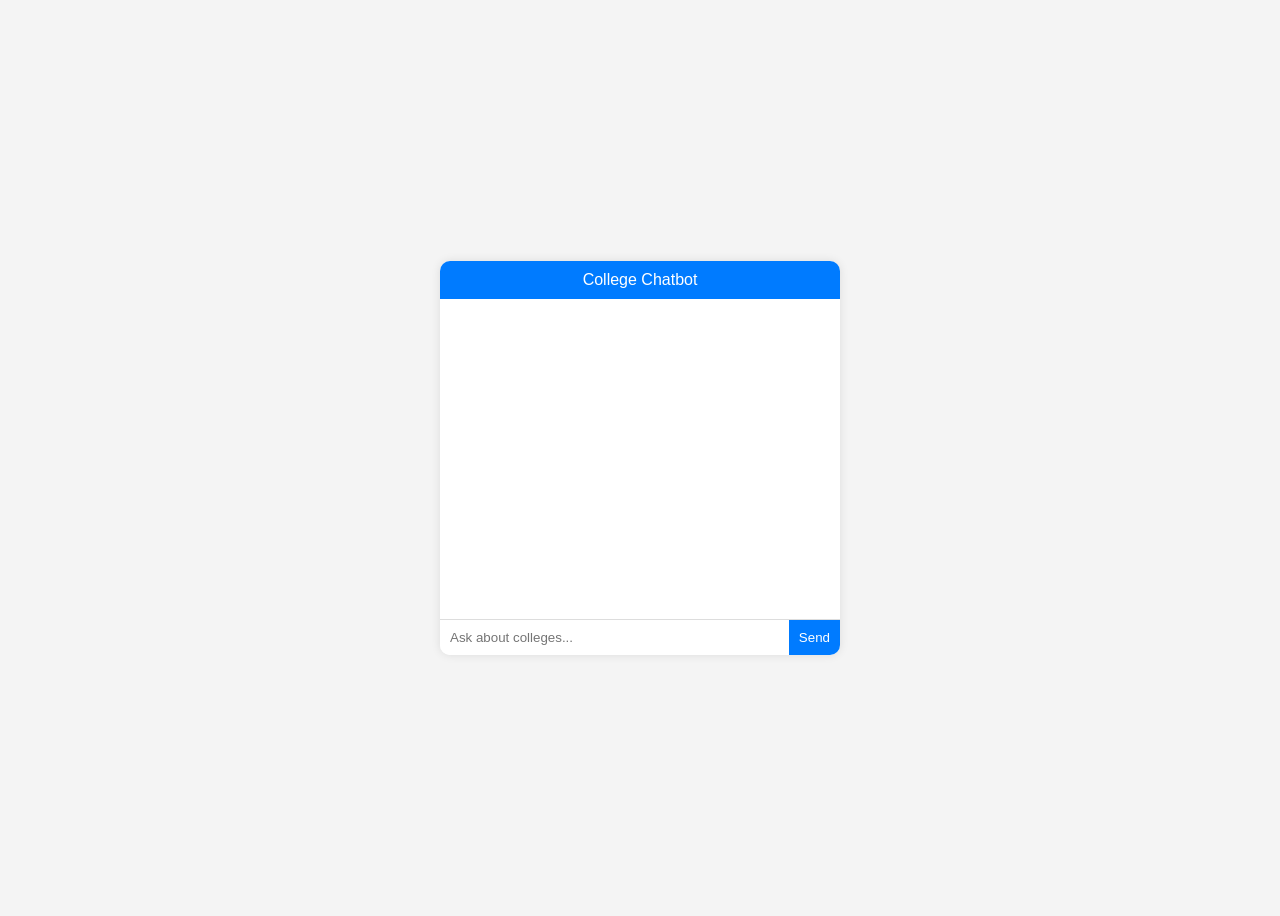
<file: aichat.html>
<!DOCTYPE html>
<html>
<head>
    <title>College Chatbot</title>
    <style>
        body {
            font-family: Arial, sans-serif;
            display: flex;
            justify-content: center;
            align-items: center;
            height: 100vh;
            background-color: #f4f4f4;
        }
        .chat-container {
            width: 400px;
            background: white;
            box-shadow: 0px 0px 10px rgba(0, 0, 0, 0.1);
            border-radius: 10px;
            overflow: hidden;
        }
        .chat-header {
            background: #007bff;
            color: white;
            padding: 10px;
            text-align: center;
        }
        .chat-body {
            height: 300px;
            overflow-y: auto;
            padding: 10px;
        }
        .chat-footer {
            display: flex;
            border-top: 1px solid #ddd;
        }
        .chat-footer input {
            flex: 1;
            padding: 10px;
            border: none;
        }
        .chat-footer button {
            padding: 10px;
            border: none;
            background: #007bff;
            color: white;
            cursor: pointer;
        }
        .message {
            padding: 8px;
            margin: 5px;
            border-radius: 5px;
        }
        .user-message {
            background: #007bff;
            color: white;
            text-align: right;
        }
        .bot-message {
            background: #e0e0e0;
            color: black;
        }
    </style>
</head>
<body>
    <div class="chat-container">
        <div class="chat-header">College Chatbot</div>
        <div class="chat-body" id="chat-body"></div>
        <div class="chat-footer">
            <input type="text" id="user-input" placeholder="Ask about colleges...">
            <button onclick="sendMessage()">Send</button>
        </div>
    </div>

    <script>
        function sendMessage() {
            const userInput = document.getElementById("user-input").value.trim();
            if (!userInput) return;

            appendMessage(userInput, "user-message");
            document.getElementById("user-input").value = "";

            setTimeout(() => {
                const botResponse = getBotResponse(userInput);
                appendMessage(botResponse, "bot-message");
            }, 1000);
        }

        function appendMessage(text, className) {
            const chatBody = document.getElementById("chat-body");
            const messageDiv = document.createElement("div");
            messageDiv.className = `message ${className}`;
            messageDiv.textContent = text;
            chatBody.appendChild(messageDiv);
            chatBody.scrollTop = chatBody.scrollHeight;
        }

        function getBotResponse(input) {
            input = input.toLowerCase().trim();

            const responses = [
                { pattern: /best college in kolkata/, response: "NIT Durgapur and Jadavpur University are top colleges in Kolkata." },
                { pattern: /best college in mumbai/, response: "IIT Bombay and ICT Mumbai are top-ranked colleges in Mumbai." },
                { pattern: /best college in delhi/, response: "IIT Delhi and DTU are among the best in Delhi." },
                { pattern: /colleges in kolkata/, response: "Some top colleges in Kolkata are NIT Durgapur, Jadavpur University, and IEM." },
                { pattern: /colleges in mumbai/, response: "Top colleges in Mumbai include IIT Bombay, VJTI, and SPIT." },
                { pattern: /colleges in delhi/, response: "Delhi has great colleges like IIT Delhi, DTU, and IIIT Delhi." },
                { pattern: /private colleges in kolkata/, response: "Brainware University and Techno India Saltlake are notable private colleges in Kolkata." },
                { pattern: /private colleges in mumbai/, response: "SPIT and Xavier Institute of Engineering are well-known private institutions in Mumbai." },
                { pattern: /private colleges in delhi/, response: "GGSIPU and IIIT Delhi are among the top private institutions in Delhi." },
                { pattern: /affordable colleges in kolkata/, response: "Jadavpur University and Brainware University offer quality education at lower fees." },
                { pattern: /affordable colleges in mumbai/, response: "ICT Mumbai and VJTI provide great education at reasonable costs." },
                { pattern: /affordable colleges in delhi/, response: "IIT Delhi (with scholarships) and JMI are budget-friendly top institutions." },
                { pattern: /best college for bca in kolkata/, response: "Brainware University and IEM offer excellent BCA programs in Kolkata." },
                { pattern: /best college for bca in mumbai/, response: "Xavier Institute and IIT Bombay have great BCA programs in Mumbai." },
                { pattern: /best college for bca in delhi/, response: "GGSIPU and DTU offer top-notch BCA courses in Delhi." },
                { pattern: /best college for mba in kolkata/, response: "Jadavpur University and Brainware University have top MBA programs in Kolkata." },
                { pattern: /best college for mba in mumbai/, response: "Mumbai’s top MBA colleges include IIT Bombay and ICT Mumbai." },
                { pattern: /best college for mba in delhi/, response: "JMI and GGSIPU offer great MBA programs in Delhi." },
                { pattern: /best engineering college in kolkata/, response: "NIT Durgapur and Jadavpur University are the best engineering choices in Kolkata." },
                { pattern: /best engineering college in mumbai/, response: "IIT Bombay and VJTI are the top engineering institutions in Mumbai." },
                { pattern: /best engineering college in delhi/, response: "IIT Delhi and DTU are the top-ranked engineering colleges in Delhi." }
            ];

            for (let i = 0; i < responses.length; i++) {
                if (responses[i].pattern.test(input)) {
                    return responses[i].response;
                }
            }

            return "I can help you find the best colleges and courses! What city or field are you interested in?";
        }
    </script>
</body>
</html>
</file>
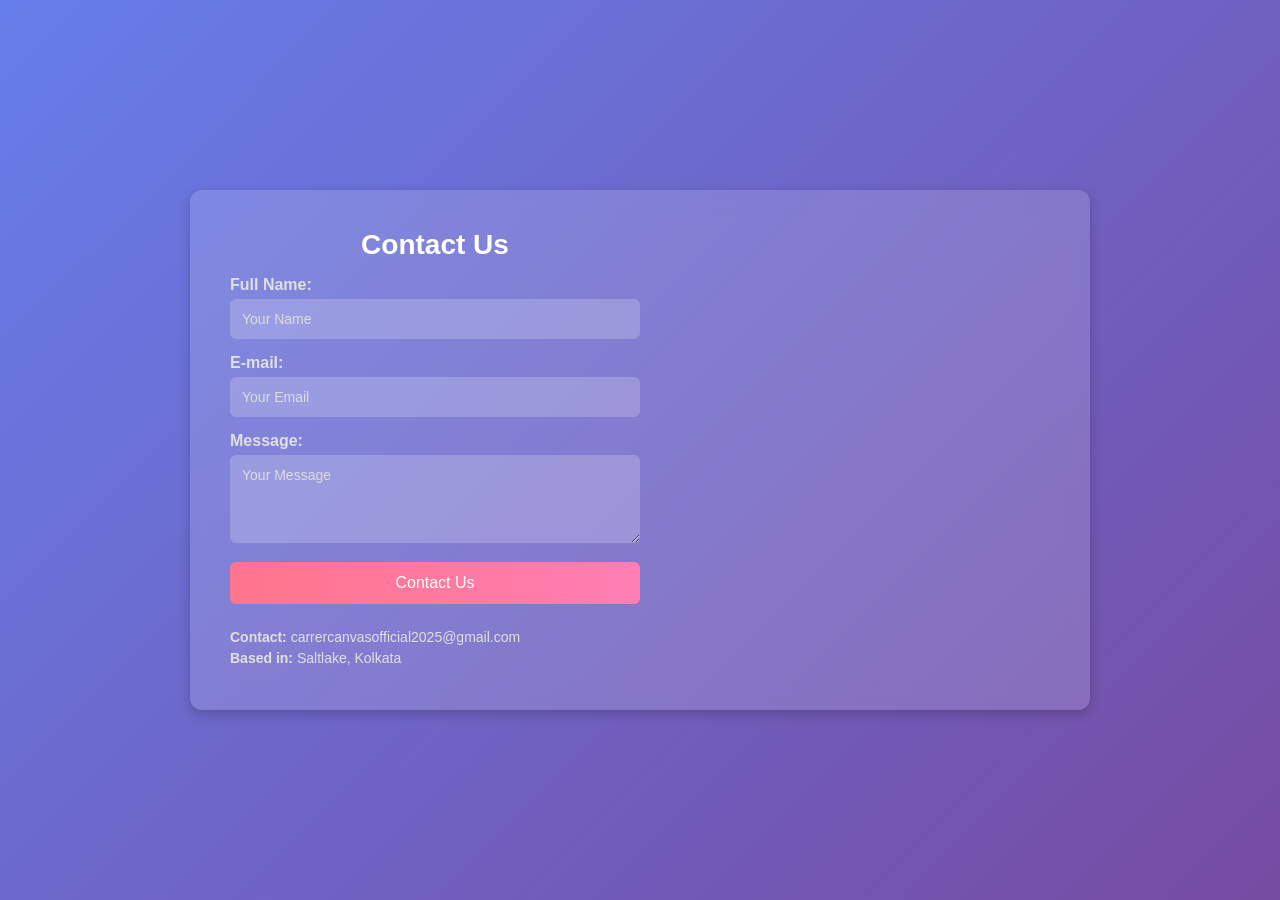
<file: contact_pic.html>
<!DOCTYPE html>
<html lang="en">
<head>
    <meta charset="UTF-8">
    <meta name="viewport" content="width=device-width, initial-scale=1.0">
    <title>Contact Us - Modern UI</title>
    <style>
        /* General Reset */
        * {
            margin: 0;
            padding: 0;
            box-sizing: border-box;
            font-family: 'Poppins', sans-serif;
        }
        
        /* Gradient Background */
        body {
            background: linear-gradient(135deg, #667eea, #764ba2);
            display: flex;
            justify-content: center;
            align-items: center;
            height: 100vh;
            padding: 20px;
            animation: fadeIn 1.2s ease-in-out;
        }

        /* Contact Box */
        .contact-container {
            display: flex;
            width: 900px;
            height: 520px;
            background: rgba(255, 255, 255, 0.15); /* Glass effect */
            box-shadow: 0px 4px 12px rgba(0, 0, 0, 0.2);
            border-radius: 12px;
            overflow: hidden;
            backdrop-filter: blur(10px);
            transition: transform 0.3s ease-in-out;
        }
        .contact-container:hover {
            transform: scale(1.02);
        }
        
        /* Left Section (Form) */
        .left-section {
            flex: 1;
            padding: 40px;
            display: flex;
            flex-direction: column;  
            justify-content: center;
            color: #fff;
        }
        
        h2 {
            font-size: 28px;
            margin-bottom: 15px;
            color: #fff;
            text-align: center;
        }

        .form-group {
            margin-bottom: 15px;
        }
        
        label {
            display: block;
            font-weight: 600;
            margin-bottom: 5px;
            color: #e0e0e0;
        }

        input, textarea {
            width: 100%;
            padding: 12px;
            border: none;
            border-radius: 6px;
            font-size: 14px;
            background: rgba(255, 255, 255, 0.2);
            color: #fff;
            outline: none;
            transition: all 0.3s ease;
        }

        input::placeholder, textarea::placeholder {
            color: #ddd;
        }

        input:focus, textarea:focus {
            background: rgba(255, 255, 255, 0.3);
            transform: scale(1.02);
        }

        button {
            width: 100%;
            padding: 12px;
            background: linear-gradient(90deg, #ff758c, #ff7eb3);
            color: white;
            border: none;
            border-radius: 6px;
            font-size: 16px;
            cursor: pointer;
            transition: 0.3s ease;
        }

        button:hover {
            background: linear-gradient(90deg, #ff7eb3, #ff758c);
            transform: translateY(-2px);
        }

        .contact-info {
            margin-top: 20px;
        }

        .contact-info p {
            font-size: 14px;
            color: #e0e0e0;
            margin: 5px 0;
        }

        .social-icons {
            margin-top: 15px;
            display: flex;
            gap: 15px;
        }

        .social-icons a {
            color: white;
            font-size: 20px;
            text-decoration: none;
            transition: 0.3s ease;
        }

        .social-icons a:hover {
            color: #ff7eb3;
            transform: scale(1.1);
        }
        
        /* Right Section (Big Image) */
        .right-section {
            flex: 1;
            background: url('https://notoxweb.com/wp-content/uploads/2024/02/Untitled_design__5_-removebg-preview.webp') no-repeat center/cover;
            transition: transform 0.3s ease-in-out;
            height: auto;
            width: 150px;
        }

        .right-section:hover {
            transform: scale(1.05);
        }

        /* Fade-in Animation */
        @keyframes fadeIn {
            from {
                opacity: 0;
                transform: translateY(-20px);
            }
            to {
                opacity: 1;
                transform: translateY(0);
            }
        }

        /* Responsive Design */
        @media (max-width: 900px) {
            .contact-container {
                flex-direction: column;
                height: auto;
                width: 90%;
            }
            .right-section {
                height: 300px;
                width: 100%;
            }
        }
    </style>
</head>
<body>

    <div class="contact-container">
        <!-- Left Section (Form) -->
        <div class="left-section">
            <h2>Contact Us</h2>
            <form>
                <div class="form-group">
                    <label for="name">Full Name:</label>
                    <input type="text" id="name" placeholder="Your Name" required>
                </div>
                <div class="form-group">
                    <label for="email">E-mail:</label>
                    <input type="email" id="email" placeholder="Your Email" required>
                </div>
                <div class="form-group">
                    <label for="message">Message:</label>
                    <textarea id="message" rows="4" placeholder="Your Message" required></textarea>
                </div>
                <button type="submit">Contact Us</button>
            </form>
            <div class="contact-info">
                <p><strong>Contact:</strong> carrercanvasofficial2025@gmail.com</p>
                <p><strong>Based in:</strong> Saltlake, Kolkata</p>
                
            </div>
        </div>
        
        <!-- Right Section (Big Image) -->
        <div class="right-section"></div>
    </div>

</body>
</html>
</file>
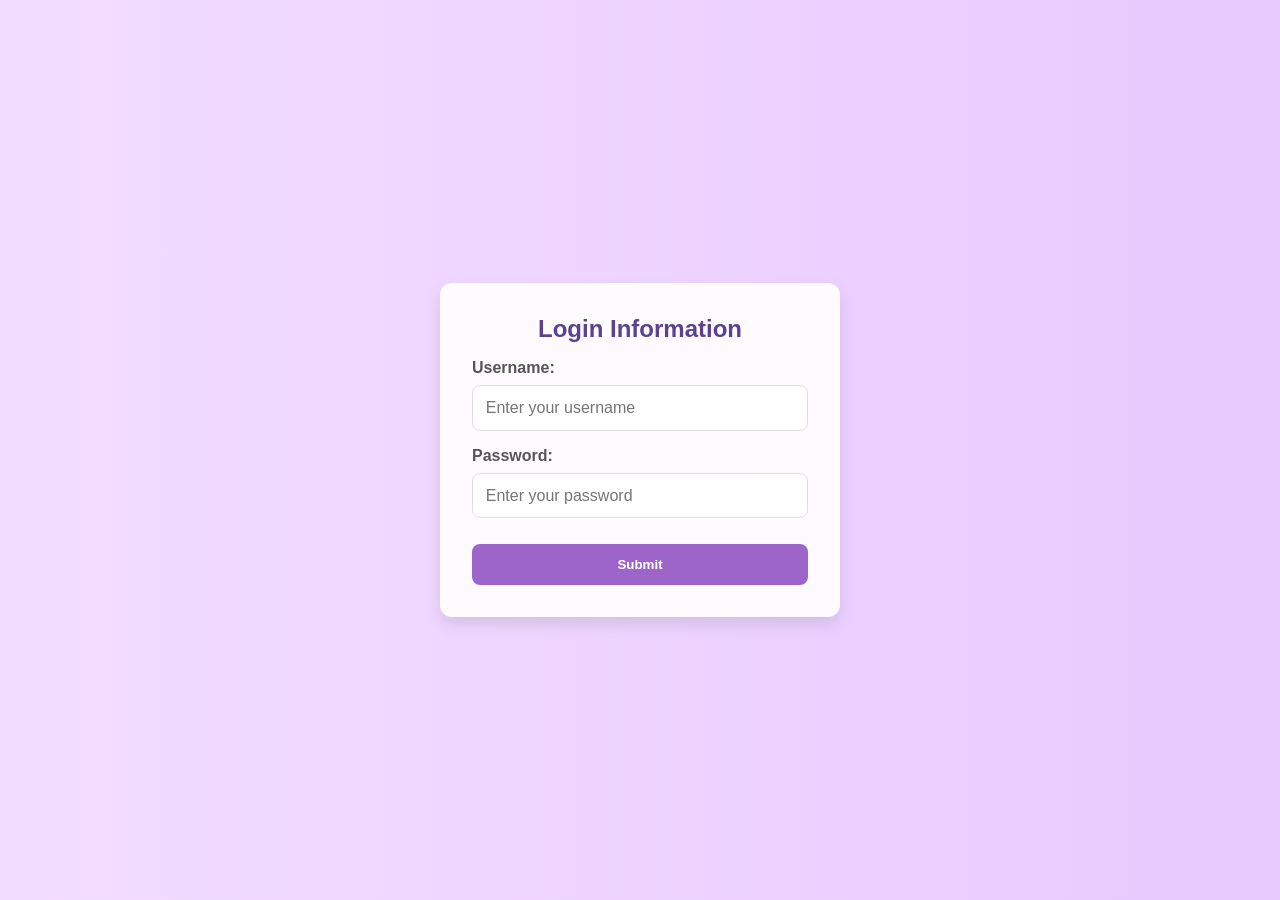
<file: login.html>
<!DOCTYPE html>
<html lang="en">
<head>
  <meta charset="UTF-8">
  <meta name="viewport" content="width=device-width, initial-scale=1.0">
  <title>Login Information Form</title>
  <style>
    * {
      margin: 0;
      padding: 0;
      box-sizing: border-box;
      font-family: 'Arial', sans-serif;
    }
    body {
      background: linear-gradient(to right, #f3ddff, #e8caff);
      height: 100vh;
      display: flex;
      align-items: center;
      justify-content: center;
      padding: 20px;
    }
    .form-wrapper {
      background: rgba(255, 255, 255, 0.9);
      backdrop-filter: blur(10px);
      width: 90%;
      max-width: 400px;
      padding: 2rem;
      border-radius: 12px;
      box-shadow: 0 8px 16px rgba(0, 0, 0, 0.1);
      text-align: center;
      animation: fadeIn 1s ease-in-out;
    }
    h2 {
      margin-bottom: 1rem;
      color: #5c418e;
    }
    .form-group {
      margin-bottom: 1rem;
      text-align: left;
    }
    label {
      display: block;
      margin-bottom: 0.5rem;
      font-weight: 600;
      color: #555;
    }
    input {
      width: 100%;
      padding: 0.8rem;
      border: 1px solid #ddd;
      border-radius: 8px;
      font-size: 1rem;
    }
    button {
      background: #9d65c9;
      color: white;
      padding: 0.8rem;
      width: 100%;
      border: none;
      border-radius: 8px;
      cursor: pointer;
      font-weight: 600;
      transition: background 0.3s;
      margin-top: 10px;
    }
    button:hover {
      background: #b58de6;
    }
    @keyframes fadeIn {
      from { opacity: 0; transform: translateY(-20px); }
      to { opacity: 1; transform: translateY(0); }
    }
    @media (max-width: 480px) {
      .form-wrapper {
        width: 100%;
        padding: 1.5rem;
      }
    }
  </style>
</head>
<body>

  <div class="form-wrapper">
    <h2 id="form-title">Login Information</h2>
    <form id="loginForm">
      <div class="form-group">
        <label for="username">Username:</label>
        <input type="text" id="username" name="username" placeholder="Enter your username" required>
      </div>
      <div class="form-group">
        <label for="password">Password:</label>
        <input type="password" id="password" name="password" placeholder="Enter your password" required>
      </div>
      <button type="button" id="submitBtn">Submit</button>
    </form>
  </div>

  <script>
    document.getElementById('submitBtn').addEventListener('click', function () {
      const username = document.getElementById('username').value.trim();
      const password = document.getElementById('password').value.trim();

      if (username === "" || password === "") {
        alert("Please fill out all fields.");
        return;
      }

      // Here you can handle the form submission, e.g., send data to the server
      // For demonstration, we'll just log the values and redirect
      console.log("Username:", username);
      console.log("Password:", password);
      window.location.href = "index1.html"; // Redirects to index1.html on form submission
    });
  </script>

</body>
</html>
</file>
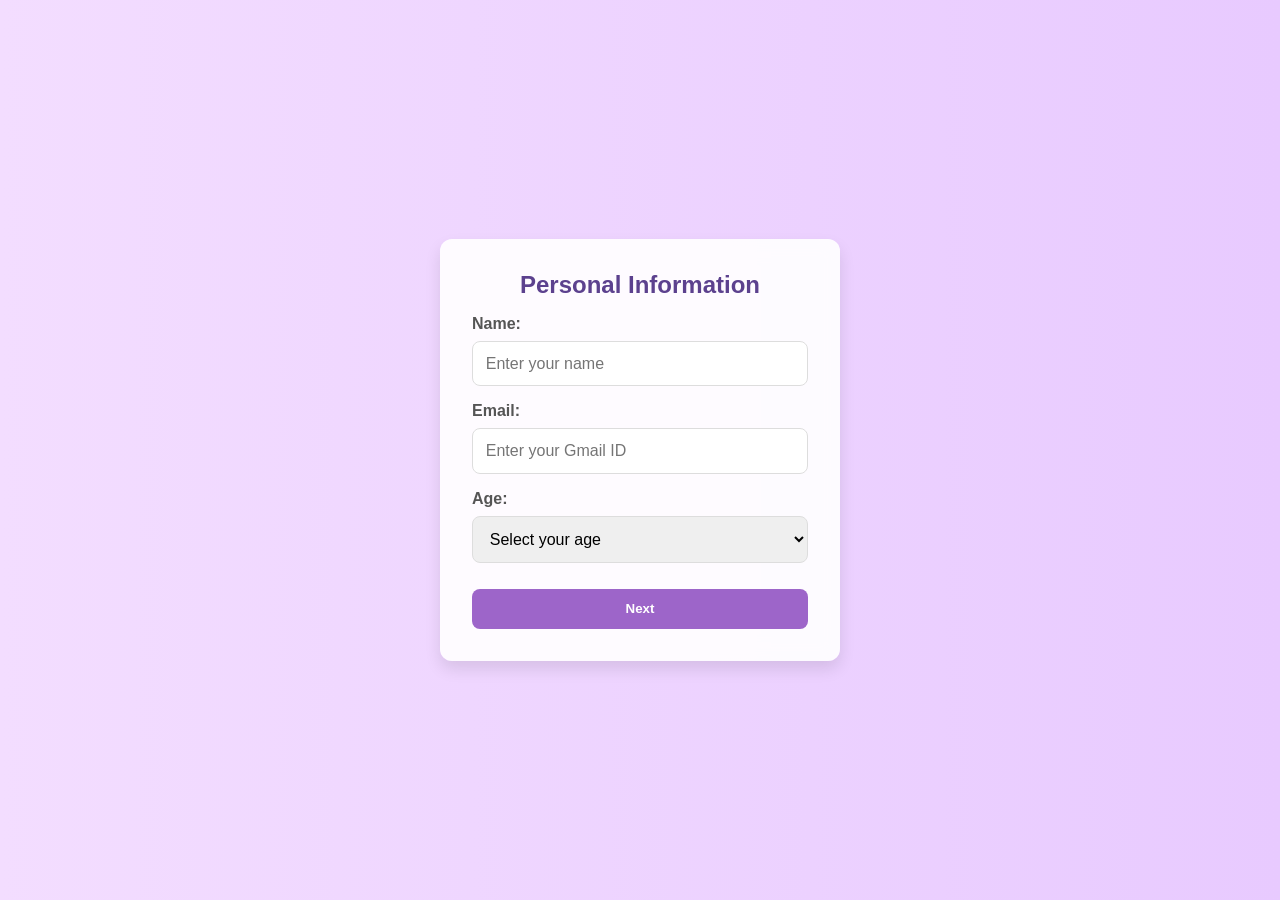
<file: signup.html>
<!DOCTYPE html>
<html lang="en">
<head>
  <meta charset="UTF-8">
  <meta name="viewport" content="width=device-width, initial-scale=1.0">
  <title>Multi-Step Login Form</title>
  <style>
    * {
      margin: 0;
      padding: 0;
      box-sizing: border-box;
      font-family: 'Arial', sans-serif;
    }
    body {
      background: linear-gradient(to right, #f3ddff, #e8caff);
      height: 100vh;
      display: flex;
      align-items: center;
      justify-content: center;
      padding: 20px;
    }
    .form-wrapper {
      background: rgba(255, 255, 255, 0.9);
      backdrop-filter: blur(10px);
      width: 90%;
      max-width: 400px;
      padding: 2rem;
      border-radius: 12px;
      box-shadow: 0 8px 16px rgba(0, 0, 0, 0.1);
      text-align: center;
      animation: fadeIn 1s ease-in-out;
    }
    h2 {
      margin-bottom: 1rem;
      color: #5c418e;
    }
    .form-group {
      margin-bottom: 1rem;
      text-align: left;
    }
    label {
      display: block;
      margin-bottom: 0.5rem;
      font-weight: 600;
      color: #555;
    }
    input, select {
      width: 100%;
      padding: 0.8rem;
      border: 1px solid #ddd;
      border-radius: 8px;
      font-size: 1rem;
    }
    button {
      background: #9d65c9;
      color: white;
      padding: 0.8rem;
      width: 100%;
      border: none;
      border-radius: 8px;
      cursor: pointer;
      font-weight: 600;
      transition: background 0.3s;
      margin-top: 10px;
    }
    button:hover {
      background: #b58de6;
    }
    .hidden {
      display: none;
    }
    @keyframes fadeIn {
      from { opacity: 0; transform: translateY(-20px); }
      to { opacity: 1; transform: translateY(0); }
    }
    @media (max-width: 480px) {
      .form-wrapper {
        width: 100%;
        padding: 1.5rem;
      }
    }
  </style>
</head>
<body>

  <div class="form-wrapper">
    <h2 id="form-title">Personal Information</h2>
    <form id="multiStepForm">
      
      <div id="step-1">
        <div class="form-group">
          <label for="name">Name:</label>
          <input type="text" id="name" name="name" placeholder="Enter your name" required>
        </div>
        <div class="form-group">
          <label for="email">Email:</label>
          <input type="email" id="email" name="email" placeholder="Enter your Gmail ID" required>
        </div>
        <div class="form-group">
          <label for="age">Age:</label>
          <select id="age" name="age">
            <option value="">Select your age</option>
            <option value="17">17</option>
            <option value="18">18</option>
            <option value="19">19</option>
            <option value="20">20</option>
            <option value="21">21</option>
          </select>
        </div>
      </div>

      <div id="step-2" class="hidden">
        <div class="form-group">
          <label for="school">School Name:</label>
          <input type="text" id="school" name="school" placeholder="Enter your school name" required>
        </div>
        <div class="form-group">
          <label for="hs-marks">HS Marks:</label>
          <input type="text" id="hs-marks" name="hs-marks" placeholder="Enter your HS marks" required>
        </div>
        <div class="form-group">
          <label for="board">Board:</label>
          <input type="text" id="board" name="board" placeholder="Enter your board" required>
        </div>
        <div class="form-group">
          <label for="city">City:</label>
          <input type="text" id="city" name="city" placeholder="Enter your city" required>
        </div>
      </div>

      <button type="button" id="nextBtn">Next</button>

    </form>
  </div>

  <script>
    let currentStep = 1;
    const totalSteps = 2; // Updated to 2 since we have two steps

    document.getElementById('nextBtn').addEventListener('click', function () {
      if (validateStep(currentStep)) {
        if (currentStep < totalSteps) {
          document.getElementById(`step-${currentStep}`).classList.add('hidden');
          currentStep++;
          document.getElementById(`step-${currentStep}`).classList.remove('hidden');
          updateFormTitle();
        } else {
          // Handle form submission here
          alert("Form submitted successfully!"); // Replace with actual submission logic
          window.location.href = "index1.html"; // Redirects to index1.html on form submission
        }
      }
    });

    function validateStep(step) {
      const stepInputs = document.querySelectorAll(`#step-${step} input, #step-${step} select`);
      for (let input of stepInputs) {
        if (input.value.trim() === "") {
          alert(`Please fill out the ${input.previousElementSibling.innerText}`);
          return false;
        }
        // Validate Gmail ID
        if (input.id === "email" && !/^[a-zA-Z0-9._%+-]+@gmail\.com$/.test(input.value)) {
          alert("Please enter a valid Gmail ID (example@gmail.com)");
          return false;
        }
        // Validate HS Marks as an integer
        if (input.id === "hs-marks" && !/^\d+$/.test(input.value)) {
          alert("HS Marks should be an integer value.");
          return false;
        }
      }
      return true;
    }

    function updateFormTitle() {
      const titles = ['Personal Information', 'Academic Information'];
      document.getElementById('form-title').innerText = titles[currentStep - 1];
      document.getElementById('nextBtn').innerText = currentStep === 2 ? 'Submit' : 'Next';
    }
  </script>

</body>
</html>
</file>
